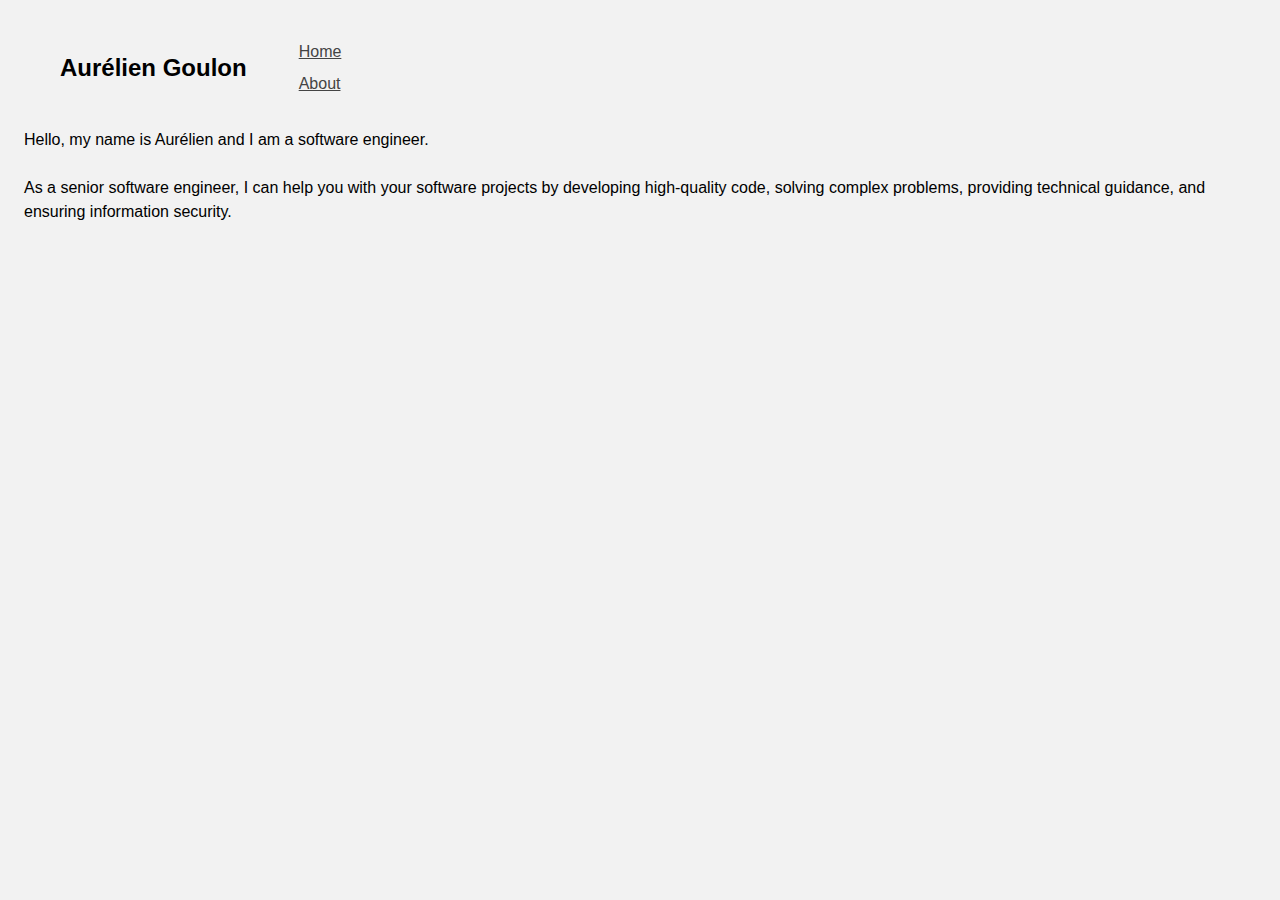
<file: index.html>
<!DOCTYPE html>
<html lang="en-US">
  <head>
    <meta name="viewport" content="width=device-width, initial-scale=1" />
    <meta charset="utf-8" />
    <title>Aurelien Goulon</title>
    <link rel="stylesheet" type="text/css" href="main.css" />
    <!-- Google tag (gtag.js) -->
    <script
      async
      src="https://www.googletagmanager.com/gtag/js?id=G-VT9KC1BCKN"
    ></script>
    <script>
      window.dataLayer = window.dataLayer || [];
      function gtag() {
        dataLayer.push(arguments);
      }
      gtag("js", new Date());

      gtag("config", "G-VT9KC1BCKN");
    </script>
    <script>
      var clicky_site_ids = clicky_site_ids || [];
      clicky_site_ids.push(101253825);
    </script>
    <script async src="//static.getclicky.com/js"></script>
  </head>
  <body>
    <header>
      <div class="header-container">
        <h1 class="header-title">Aurélien Goulon</h1>
      </div>
      <nav class="navlinks">
        <ul class="menu">
          <li><a href="/">Home</a></li>
          <li><a href="/about.html">About</a></li>
        </ul>
      </nav>
    </header>
    <p id="typewriter">
      Hello, my name is Aurélien and I am a software engineer.<br /><br />
      As a senior software engineer, I can help you with your software projects by
      developing high-quality code, solving complex problems, providing
      technical guidance, and ensuring information security.
    </p>
  </body>
</html>
</file>
<file: main.css>
body {
  background: #f2f2f2;
  color: #000;
}

html * {
  font-family: "Helvetica Neue", Helvetica, Arial, sans-serif;
  font-size: 1rem;
  list-style: none;
  margin: 0.5rem;
  line-height: 1.5;
}

h1 {
  font-size: 1rem;
  font-weight: normal;
}

body {
  margin: 1rem;
}

ul {
  padding: 0;
  margin: 0;
}

a {
  margin: 0;
  color: #444444;
}

/* Set up the paragraph text */
p {
  font-size: 1rem; /* Set the font size */
  line-height: 1.5; /* Set the line height */
}

/* p {
  font-family: Arial, Helvetica, sans-serif;
  font-size: 16px;
  line-height: 1.5;
  margin-bottom: 1.5em;
  color: #333;
} */

header {
  display: flex;
  justify-content: left;
  align-items: center;
}

.header-container {
  display: flex;
  flex-direction: row;
  align-items: center;
}

.header-title {
  padding: 1.25rem;
  font-size: 1.5rem;
  line-height: 2rem;
  font-weight: bold;
}

.header-pic {
  max-width: 9.375rem;
  max-height: 100%;
  border-radius: 50%;
  border: 0.125rem solid #cccccc;
}
</file>
